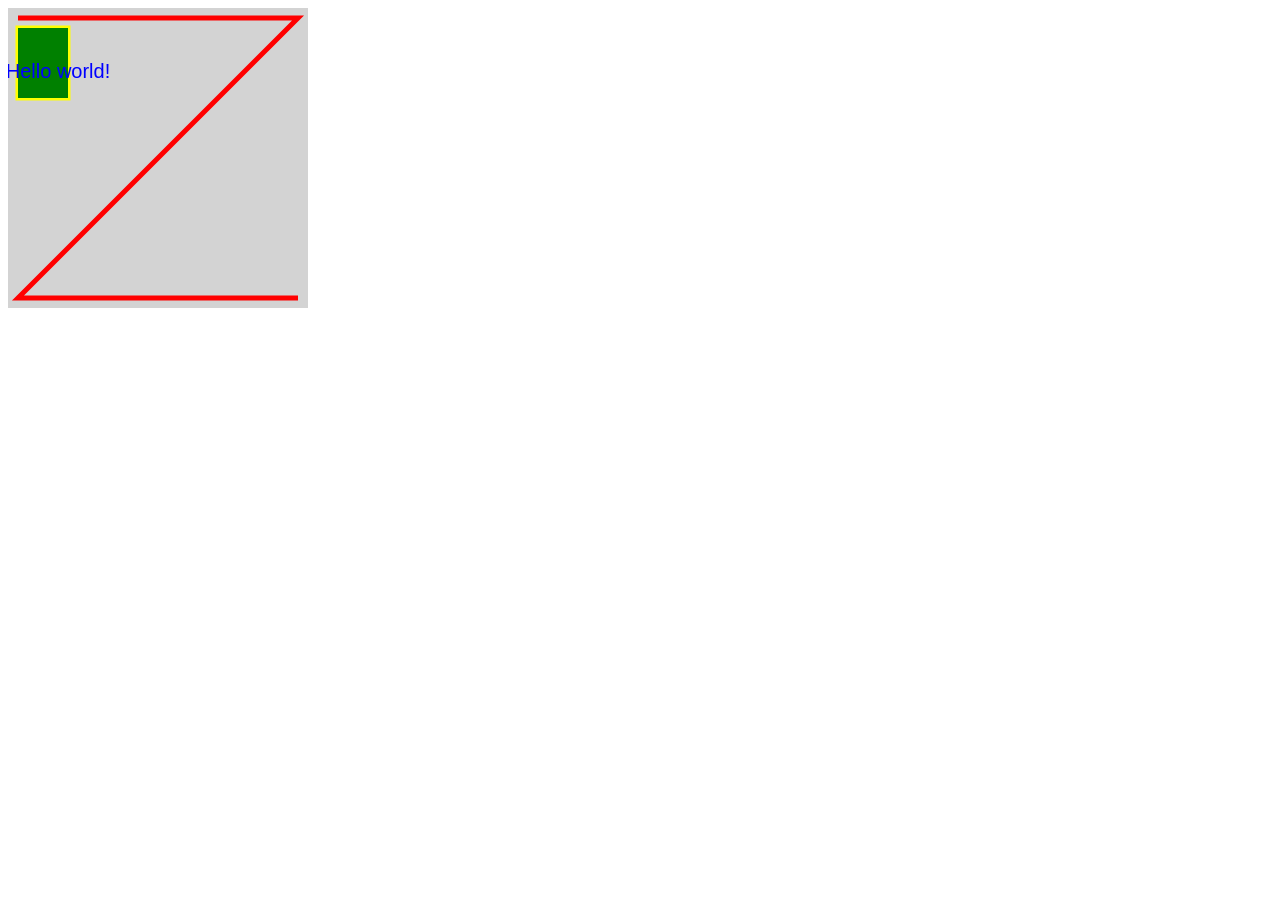
<file: canvas.html>
<!doctype html></doctype>
<html>
    <head>  </head>
    <body>
            <canvas width=300 height = 300 id="canvas"></canvas>
            <script src="canvas.js" type="module"></script>
    </body>
</html>
</file>
